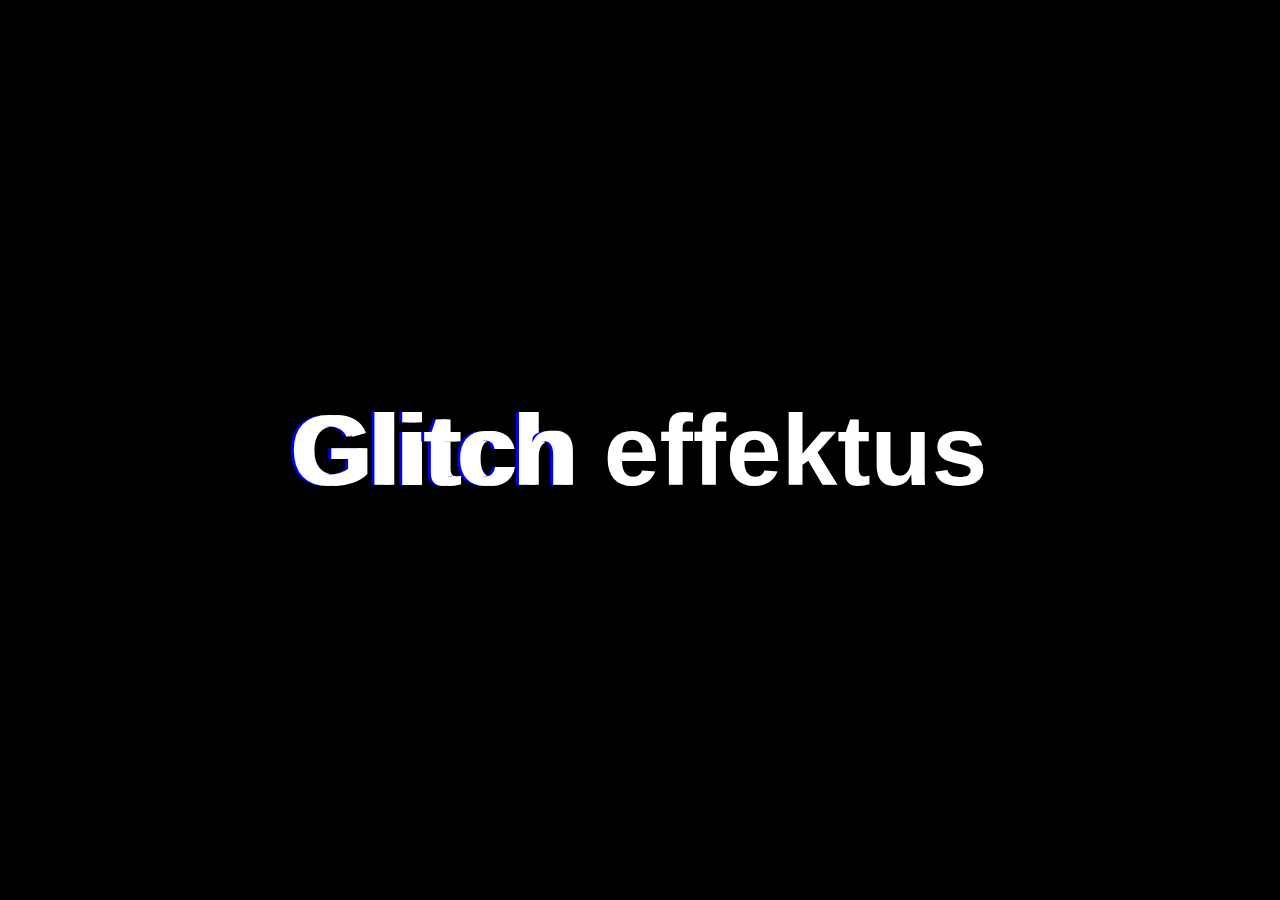
<file: skill_points/index.html>
<!DOCTYPE html>
<html lang="en">

<head>
    <meta charset="UTF-8">
    <meta http-equiv="X-UA-Compatible" content="IE=edge">
    <meta name="viewport" content="width=device-width, initial-scale=1.0">
    <link rel="stylesheet" href="css/style.min.css">
    <title>Document</title>
</head>

<body>
    <div class="box">
        <h1 class="glitch">Glitch effektus</h1>
    </div>
</body>

</html>
</file>
<file: skill_points/css/style.min.css>
*{margin:0;padding:0}body,html{width:100%;height:100%}body{background-color:#000}.box{display:-webkit-box;display:-ms-flexbox;display:flex;-webkit-box-pack:center;-ms-flex-pack:center;justify-content:center;-webkit-box-align:center;-ms-flex-align:center;align-items:center;height:100%}.box .glitch{color:#fff;font-family:'Poppins', sans-serif;font-weight:600;font-size:100px;position:relative;padding:30px}.box .glitch:before,.box .glitch:after{content:'Glitch';color:#fff;position:absolute;top:0;overflow:hidden;padding:30px}.box .glitch:before{left:3px;text-shadow:-3px 0 red;-webkit-animation:glitch-before 2s linear 0s infinite alternate;animation:glitch-before 2s linear 0s infinite alternate}.box .glitch:after{left:-3px;text-shadow:-3px 0 blue;-webkit-animation:glitch-after 2s linear 0s infinite alternate;animation:glitch-after 2s linear 0s infinite alternate}@-webkit-keyframes glitch-before{0%{clip:rect(147px, 350px, 117px, 30px)}5%{clip:rect(119px, 350px, 142px, 30px)}10%{clip:rect(82px, 350px, 24px, 30px)}15%{clip:rect(70px, 350px, 110px, 30px)}20%{clip:rect(5px, 350px, 49px, 30px)}25%{clip:rect(14px, 350px, 33px, 30px)}30%{clip:rect(73px, 350px, 93px, 30px)}35%{clip:rect(56px, 350px, 114px, 30px)}40%{clip:rect(39px, 350px, 108px, 30px)}45%{clip:rect(139px, 350px, 85px, 30px)}50%{clip:rect(34px, 350px, 32px, 30px)}55%{clip:rect(40px, 350px, 106px, 30px)}60%{clip:rect(31px, 350px, 79px, 30px)}65%{clip:rect(82px, 350px, 72px, 30px)}70%{clip:rect(140px, 350px, 31px, 30px)}75%{clip:rect(123px, 350px, 97px, 30px)}80%{clip:rect(15px, 350px, 132px, 30px)}85%{clip:rect(131px, 350px, 103px, 30px)}90%{clip:rect(100px, 350px, 52px, 30px)}95%{clip:rect(37px, 350px, 142px, 30px)}100%{clip:rect(103px, 350px, 150px, 30px)}}@keyframes glitch-before{0%{clip:rect(147px, 350px, 117px, 30px)}5%{clip:rect(119px, 350px, 142px, 30px)}10%{clip:rect(82px, 350px, 24px, 30px)}15%{clip:rect(70px, 350px, 110px, 30px)}20%{clip:rect(5px, 350px, 49px, 30px)}25%{clip:rect(14px, 350px, 33px, 30px)}30%{clip:rect(73px, 350px, 93px, 30px)}35%{clip:rect(56px, 350px, 114px, 30px)}40%{clip:rect(39px, 350px, 108px, 30px)}45%{clip:rect(139px, 350px, 85px, 30px)}50%{clip:rect(34px, 350px, 32px, 30px)}55%{clip:rect(40px, 350px, 106px, 30px)}60%{clip:rect(31px, 350px, 79px, 30px)}65%{clip:rect(82px, 350px, 72px, 30px)}70%{clip:rect(140px, 350px, 31px, 30px)}75%{clip:rect(123px, 350px, 97px, 30px)}80%{clip:rect(15px, 350px, 132px, 30px)}85%{clip:rect(131px, 350px, 103px, 30px)}90%{clip:rect(100px, 350px, 52px, 30px)}95%{clip:rect(37px, 350px, 142px, 30px)}100%{clip:rect(103px, 350px, 150px, 30px)}}@-webkit-keyframes glitch-after{0%{clip:rect(137px, 350px, 54px, 30px)}5%{clip:rect(81px, 350px, 47px, 30px)}10%{clip:rect(85px, 350px, 38px, 30px)}15%{clip:rect(107px, 350px, 38px, 30px)}20%{clip:rect(89px, 350px, 85px, 30px)}25%{clip:rect(8px, 350px, 106px, 30px)}30%{clip:rect(96px, 350px, 90px, 30px)}35%{clip:rect(1px, 350px, 110px, 30px)}40%{clip:rect(89px, 350px, 117px, 30px)}45%{clip:rect(94px, 350px, 113px, 30px)}50%{clip:rect(34px, 350px, 38px, 30px)}55%{clip:rect(35px, 350px, 83px, 30px)}60%{clip:rect(26px, 350px, 56px, 30px)}65%{clip:rect(28px, 350px, 45px, 30px)}70%{clip:rect(113px, 350px, 79px, 30px)}75%{clip:rect(45px, 350px, 64px, 30px)}80%{clip:rect(86px, 350px, 96px, 30px)}85%{clip:rect(144px, 350px, 131px, 30px)}90%{clip:rect(127px, 350px, 77px, 30px)}95%{clip:rect(133px, 350px, 110px, 30px)}100%{clip:rect(72px, 350px, 6px, 30px)}}@keyframes glitch-after{0%{clip:rect(137px, 350px, 54px, 30px)}5%{clip:rect(81px, 350px, 47px, 30px)}10%{clip:rect(85px, 350px, 38px, 30px)}15%{clip:rect(107px, 350px, 38px, 30px)}20%{clip:rect(89px, 350px, 85px, 30px)}25%{clip:rect(8px, 350px, 106px, 30px)}30%{clip:rect(96px, 350px, 90px, 30px)}35%{clip:rect(1px, 350px, 110px, 30px)}40%{clip:rect(89px, 350px, 117px, 30px)}45%{clip:rect(94px, 350px, 113px, 30px)}50%{clip:rect(34px, 350px, 38px, 30px)}55%{clip:rect(35px, 350px, 83px, 30px)}60%{clip:rect(26px, 350px, 56px, 30px)}65%{clip:rect(28px, 350px, 45px, 30px)}70%{clip:rect(113px, 350px, 79px, 30px)}75%{clip:rect(45px, 350px, 64px, 30px)}80%{clip:rect(86px, 350px, 96px, 30px)}85%{clip:rect(144px, 350px, 131px, 30px)}90%{clip:rect(127px, 350px, 77px, 30px)}95%{clip:rect(133px, 350px, 110px, 30px)}100%{clip:rect(72px, 350px, 6px, 30px)}}
/*# sourceMappingURL=style.min.css.map */
</file>
